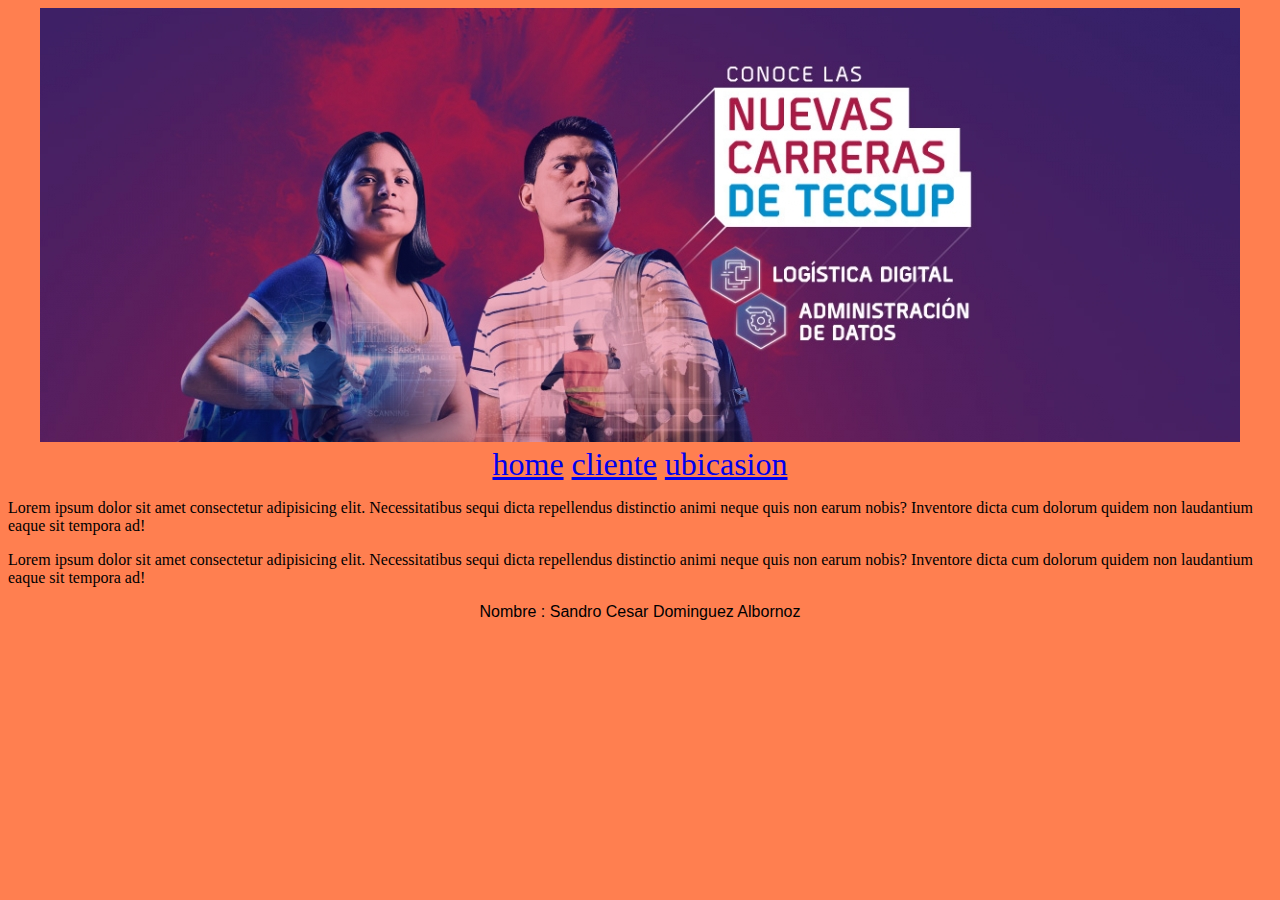
<file: index.html>
<!DOCTYPE html>
<html lang="en">
<head>
    <meta charset="UTF-8">
    <meta http-equiv="X-UA-Compatible" content="IE=edge">
    <meta name="viewport" content="width=device-width, initial-scale=1.0">
    <link rel="stylesheet" href="css/estilos.css">
    <title>Pagina web</title>
</head>
<body>
        <header>
            <img src="img/banner-página-genérica_1250x452.jpg" alt="">
        </header>
        <nav>
                <a href="home.html">home</a>
                <a href="cliente.html">cliente</a>
                <a href="ubicacion.html">ubicasion</a>
            </nav>
        <main>
            <div>
                <p>Lorem ipsum dolor sit amet consectetur adipisicing elit. Necessitatibus sequi dicta repellendus distinctio animi neque quis non earum nobis? Inventore dicta cum dolorum quidem non laudantium eaque sit tempora ad!</p>
            </div>
            <div>
                <p>Lorem ipsum dolor sit amet consectetur adipisicing elit. Necessitatibus sequi dicta repellendus distinctio animi neque quis non earum nobis? Inventore dicta cum dolorum quidem non laudantium eaque sit tempora ad!</p>
            </div>
        </main>
        <footer>
            <p>Nombre : Sandro Cesar Dominguez Albornoz</p>
        </footer>        
</body>
</html>
</file>
<file: css/estilos.css>
body{
    background: coral;
}
header{
    text-align: center;
}
nav{
    text-align: center;
    font-size: 2em;
}
footer{
    text-align: center;
    font-family: Arial, Helvetica, sans-serif;
}
</file>
